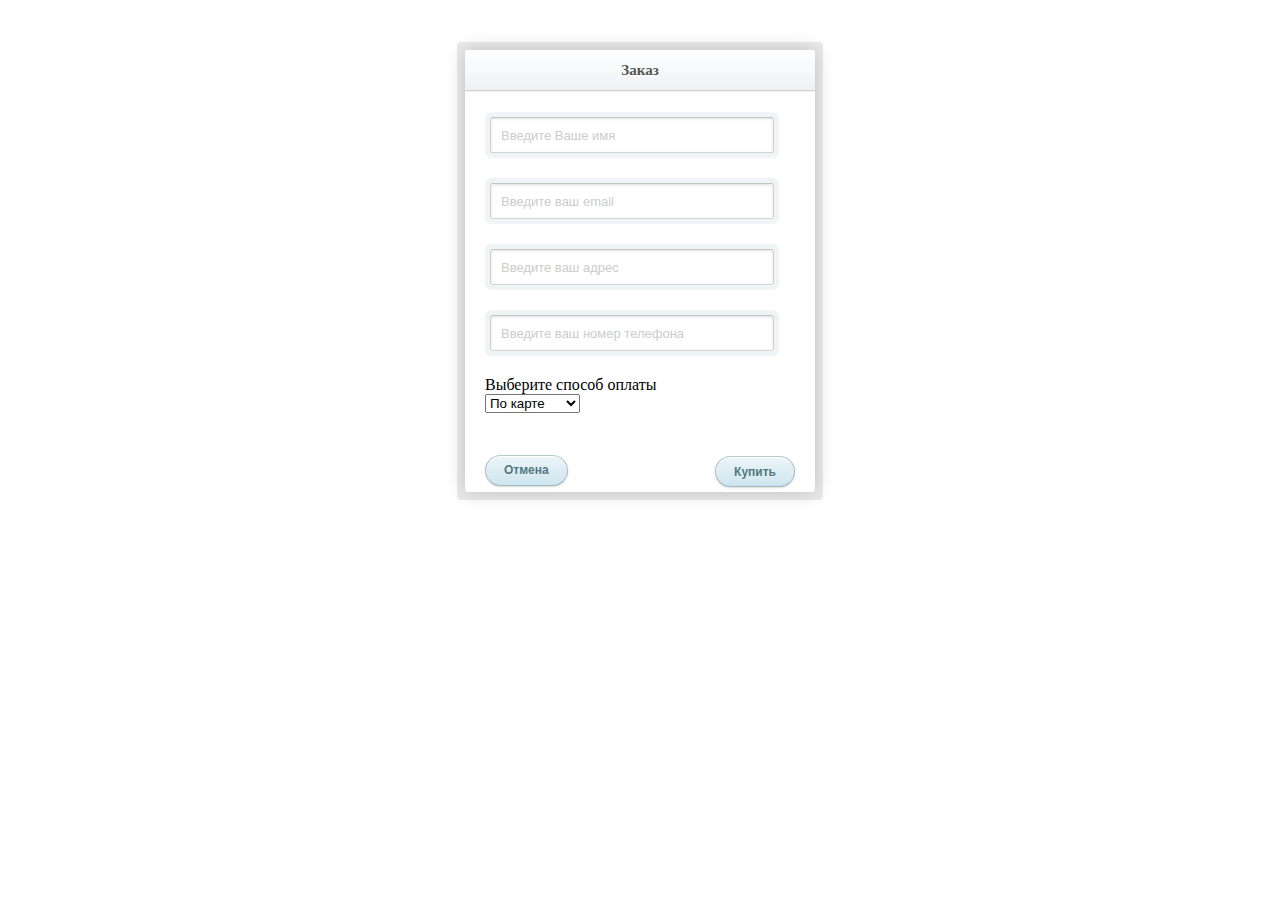
<file: form.html>
<!DOCTYPE html>
<html>
<head>
	<title></title>
	<link rel="stylesheet" type="text/css" href="styleform.css">
</head>
<body>
<div class="entry-content">
  <div class="login">
    <h1>Заказ</h1>
    <form name="autorize" method="post" action="test.php">
      <p><input type="text" name="name" required="" placeholder="Введите Ваше имя"></p>
      <p><input type="text" name="email" required="" placeholder="Введите ваш email"></p>
      <p><input type="text" name="adres" required="" placeholder="Введите ваш адрес"></p>
      <p><input type="text" name="login" required="" placeholder="Введите ваш номер телефона"></p>
      <p><div style="margin-right: 5px;">Выберите способ оплаты</div><select name="user_profile_color_1">
  <option value="1">По карте</option>
  <option value="2">Наличными</option>
</select></p>
      <p class="remember_me">
        <label><input type="submit" name="commit" value="Отмена"></label>
      </p>
      <p class="submit"><input type="submit" name="commit" value="Купить" style="margin-top: 23px;"></p>
    </form>
  </div>

  <div class="clearfix"></div>
</div>
</body>
</html>
</file>
<file: styleform.css>
.login {
    position: relative;
    margin: 50px auto 0 auto;
    padding: 20px 20px 5px;
    width: 310px;
    background: white;
    border-radius: 3px;
    -webkit-box-shadow: 0 0 200px rgba(255, 255, 255, 0.5), 0 1px 2px rgba(0, 0, 0, 0.2);
    box-shadow: 0 0 20px rgba(0,0,0,0.2);
}
.login:before {
    content: '';
    position: absolute;
    top: -8px;
    right: -8px;
    bottom: -8px;
    left: -8px;
    z-index: -1;
    background: rgba(0, 0, 0, 0.08);
    border-radius: 4px;
}
.login h1 {
    margin: -20px -20px 21px;
    line-height: 40px;
    font-size: 15px !important;
    font-weight: bold;
    color: #555;
    text-align: center;
    text-shadow: 0 1px white;
    background: #f3f3f3;
    border-bottom: 1px solid #cfcfcf;
    border-radius: 3px 3px 0 0;
    background-image: -webkit-linear-gradient(top, white, #eef2f5);
    background-image: -moz-linear-gradient(top, white, #eef2f5);
    background-image: -o-linear-gradient(top, white, #eef2f5);
    background-image: linear-gradient(to bottom, white, #eef2f5);
    -webkit-box-shadow: 0 1px whitesmoke;
    box-shadow: 0 1px whitesmoke;
}
.login p {
    margin: 20px 0 0;
}
.login p:first-child {
    margin-top: 0;
}
.login input[type=text], 
.login input[type=password]{
    width: 262px;
}
.login p.remember_me {
    float: left;
    line-height: 31px;
}
.login p.remember_me label {
    font-size: 12px;
    color: #777;
    cursor: pointer;
}
.login p.remember_me input {
    position: relative;
    bottom: 1px;
    margin-right: 4px;
    vertical-align: middle;
}
.login p.submit {
    text-align: right;
}

.login-help {
    margin: 20px 0;
    font-size: 11px;
    color: white;
    text-align: center;
    text-shadow: 0 1px #2a85a1;
}
.login-help a {
    color: #cce7fa;
    text-decoration: none;
}
.login-help a:hover {
    text-decoration: underline;
}

:-moz-placeholder {
    color: #c9c9c9 !important;
    font-size: 13px;
}

::-webkit-input-placeholder {
    color: #ccc;
    font-size: 13px;
}

input {
    font-family: 'Lucida Grande', Tahoma, Verdana, sans-serif;
    font-size: 14px;
}

input[type="text"], input[type="password"]{
    margin: 5px;
    padding: 0 10px;
    width: 200px;
    height: 34px;
    color: #404040;
    background: white;
    border: 1px solid;
    border-color: #c4c4c4 #d1d1d1 #d4d4d4;
    border-radius: 2px;
    outline: 5px solid #eff4f7;
    -moz-outline-radius: 3px;
    -webkit-box-shadow: inset 0 1px 3px rgba(0, 0, 0, 0.12);
    box-shadow: inset 0 1px 3px rgba(0, 0, 0, 0.12);
}
input[type=text]:focus, input[type=password]:focus {
    border-color: #7dc9e2;
    outline-color: #dceefc;
    outline-offset: 0;
}

.login input[type=submit] {
    padding: 0 18px;
    height: 29px;
    font-size: 12px;
    font-weight: bold;
    color: #527881;
    text-shadow: 0 1px #e3f1f1;
    background: #cde5ef;
    border: 1px solid;
    border-color: #b4ccce #b3c0c8 #9eb9c2;
    border-radius: 16px;
    outline: 0;
    -webkit-box-sizing: content-box;
    -moz-box-sizing: content-box;
    box-sizing: content-box;
    background-image: -webkit-linear-gradient(top, #edf5f8, #cde5ef);
    background-image: -moz-linear-gradient(top, #edf5f8, #cde5ef);
    background-image: -o-linear-gradient(top, #edf5f8, #cde5ef);
    background-image: linear-gradient(to bottom, #edf5f8, #cde5ef);
    -webkit-box-shadow: inset 0 1px white, 0 1px 2px rgba(0, 0, 0, 0.15);
    box-shadow: inset 0 1px white, 0 1px 2px rgba(0, 0, 0, 0.15);
}

.login input[type=submit]:active {
    background: #cde5ef;
    border-color: #9eb9c2 #b3c0c8 #b4ccce;
    -webkit-box-shadow: inset 0 0 3px rgba(0, 0, 0, 0.2);
    box-shadow: inset 0 0 3px rgba(0, 0, 0, 0.2);
}

.login .lt-ie9 input[type=text], .lt-ie9 input[type=password] {
    line-height: 34px;
}

.bmh-bookmarked-link {
    background: none !important;
}

.current_page_item {
    background-color: #DCDCDC;
}

.list-users td {
    padding: 4px 10px;
}

.list-users {
    border: 1px solid #aaa;
}

.list-users tr:nth-child(odd) {
    background-color: #eee;
}

.user-add {
    margin-top: 20px;
}

#frm-add-user input[type="text"],
#frm-edit-user input[type="text"],
#frm-add-user input[type="password"],
#frm-edit-user input[type="password"] {
    width: 259px;
    padding: 0 10px;
    margin: 0 10px;
}

#frm-add-user textarea,
#frm-edit-user textarea {
    margin: 0 10px;
}

#frm-add-user tr,
#frm-edit-user tr{
    height: 50px;
}

.center {
    text-align: center;
}

.red {
    color: red;
}

#frm-edit-user,
#frm-add-user {
    margin-top: 30px;
}

#frm-edit-user #login {
    font-weight: bold;
    color: #888;
}
</file>
